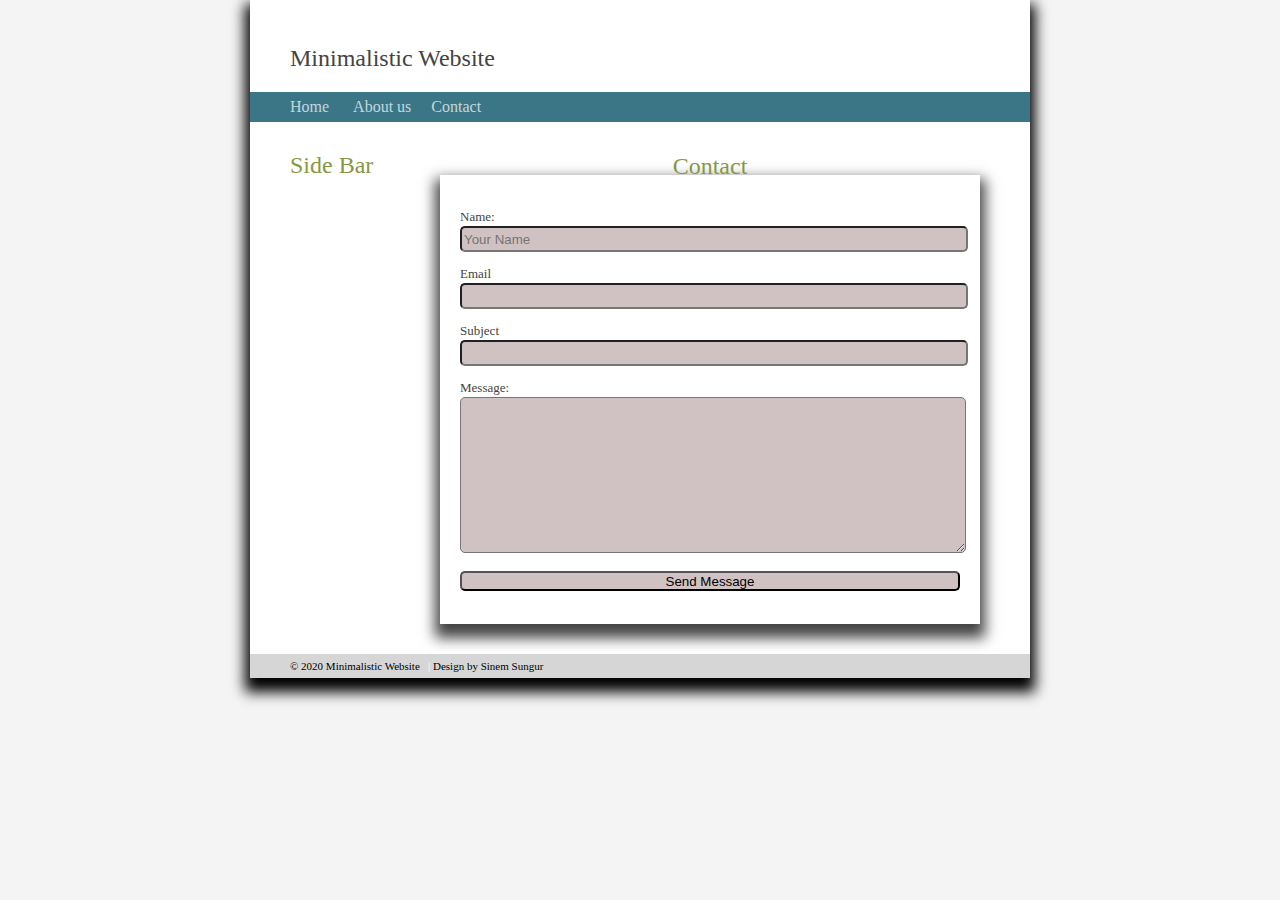
<file: contact.html>
<!DOCTYPE html>
<html lang="eng">
<head>
 <meta charset="UTF-8">
    <title>Contact</title>
    <link rel="stylesheet" href="css/style.css">
    <script src="js/script.js">
    
    </script>
    
    </head>
<body id="contact">
   
   <div class="container">
    
    <header class="header">
       
        <a class="link-title" href="/">Minimalistic Website</a>  
    </header>
 <nav class="menu">
    <a href="/">Home</a> &nbsp;&nbsp; &nbsp;
    <a href="about.html">About us</a> &nbsp;&nbsp;&nbsp;
    <a href="contact.html">Contact</a> &nbsp; &nbsp;&nbsp;
 </nav>
   <aside>
       
    <h1>Side Bar</h1>   
       
       </aside> 
    
    <article class="main">
        
   <h1 class="page-heading">Contact </h1>
   <div id="form">
       <form action="proses.php">         <p>  
 <label for="name">Name:</label> 
<input type="text" name="name" placeholder="Your Name">
        </p>
           <p>
<label for="name">Email</label> 
<input type="text" name="email">
          </p>
           <p>
    <label for="name">Subject</label> 
    <input type="text" name="subject">
           </p>
           <p>
<label for="name">Message:</label> 
<textarea name="message" id="message" cols="30" rows="10">

</textarea>
        </p>   
           
           <p>
           <input type="submit" name="submit" value="Send Message">
           
           </p>
           
       </form> 
        
        
        
        </div>    
        
        
        
    
    
       </article>
       
       <footer>
       
      &copy; 2020 Minimalistic Website &nbsp; <span class="seperator">|</span> Design by Sinem Sungur  
       
       
       </footer> 
       
    
    </body>





</html>
</file>
<file: css/style.css>
body {
    
background: #F4F4f4;
margin:0;   
}

.link-title {
text-decoration: none;
font-size: 24px;
color: #444444;    
}
.page-heading {
  text-align: center;   
}

.container {
   width: 780px;
   margin:0 auto;
   background: #FFF;
   box-shadow:0px 9px 13px 5px; 
}

.header {
    
   padding: 45px 0 20px 40px;
   
}

.menu {
  background: #3b7687;
  padding: 6px 0 6px 40px;      
}
.menu a {
  color: #c5d6db;  
  text-decoration: none;
  font-family: 'Arial Narrow',"Myriad Pro";   
}
.menu a:hover {
  color:#ecf2f3; 
}

aside {
   float: left;
    width: 120px;
    padding: 30px 0 0 40px;  
}
h1 {
   margin: 0px;
   color: #869843;
   font-size: 24px;
   font-family: 'Arial Narrow',"Myriad Pro";
   font-weight: normal;  
}
h2 {
color:#3b7687;
font-size: 15px;
margin; 20px 0 5px 0;   
}
.main {
  margin: 0 0 0 180px;
  padding: 35px 40px 30px 0;
  color: #444444;
  font-family: "Georgia";
  font-size: 13px;
    line-height: 18px;
    text-emphasis: justify; 
}

#home-image img {
   width: 100%;      
}

footer {
padding: 6px 40px 6px 40px;    
background: #d6d6d6;   
font-family: "lucida sans unicode"    
color: #444444; 
font-size: 11px;
text-decoration: right; 
}
.seperator {
color: #FFFFFF; 
font-size: 11px;   
}

/************About Page Styles*******/

#about-page #home-image img {
   width: 70%;
   float: left
   margin-bottom: 20px;
}

#about-page #profile-info {
   float: right; 
   width: 20%;
   margin: 5px;
    
}

#about-page .description {
    
  clear: both;  
  
}

/**********Contact Page Styles******/

#contact #form {
    width: 500px; padding: 20px 20px 20px 20px; margin: 0 auto; 
    box-shadow:0px 9px 13px 5px; 
}

#contact #form input {
    
    width: 100%;
    border-radius: 5px;
    height: 20px;
    background: #d0c2c2;  
    
}
#contact #form #message {
    
    width: 100%;
    border-radius: 5px;
    background: #d0c2c2;
     
}
</file>
